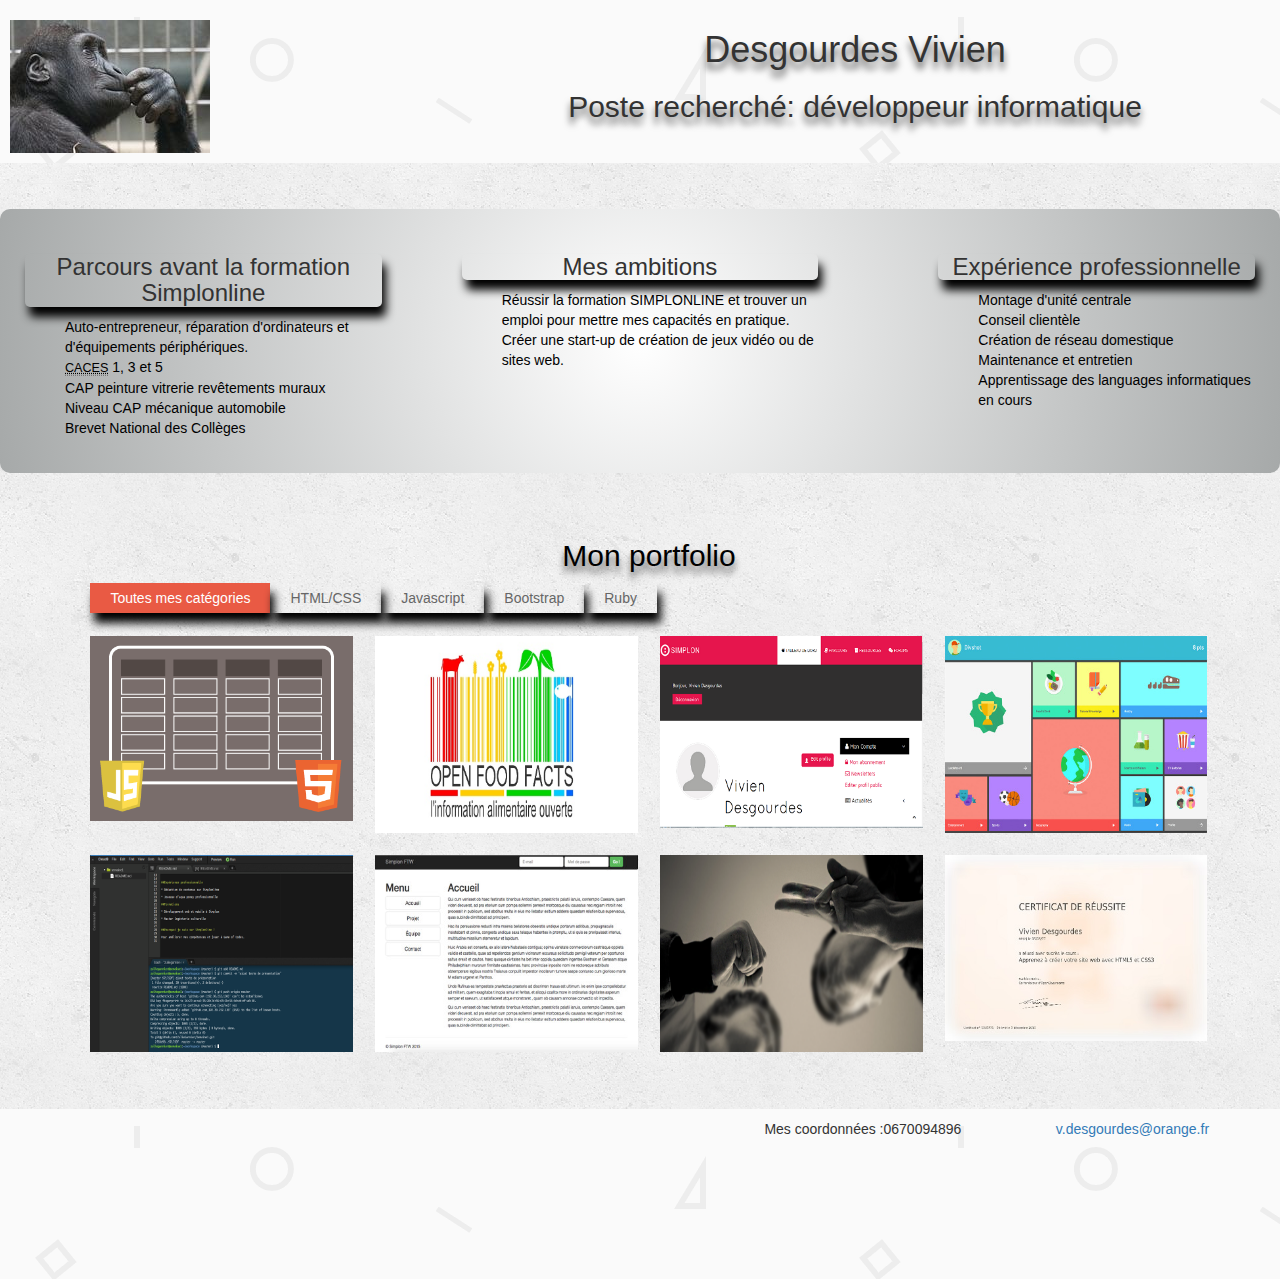
<file: CV S7/index.html>
<!doctype html>
<html lang="fr">
<head>
    <meta charset="utf-8">
    <title>Mon CV</title>
    <link rel="stylesheet" href="CSS/style.css" type="text/css" /> <!--lien vers la feuille de style CSS-->
    <link rel="stylesheet" href="https://maxcdn.bootstrapcdn.com/bootstrap/3.3.5/css/bootstrap.min.css"> <!--lien vers le CDN de Bootstrap-->

    <script type="text/javascript" src="https://code.jquery.com/jquery-2.1.4.min.js"></script>
    <script type="text/javascript" src="js/jquery.easing.min.js"></script> <!--lien vers le fichier jquery pour l'effet "hover"-->
    <script type="text/javascript" src="js/jquery.mixitup.min.js"></script> <!--lien vers fichier JQuery pour l'effet filtre-->
    
    <script type="text/javascript">
    $(function () {
        
        var filterList = {
        
            init: function () {
            
                // Plugin Mixitup, qui permet de filtrer les vignettes par catꨯrie
                $('#portfoliolist').mixitup({
                    targetSelector: '.portfolio',
                    filterSelector: '.filter',
                    effects: ['fade'],
                    easing: 'snap',
                    // call the hover effect
                    onMixEnd: filterList.hoverEffect()
                });             
            
            },
            
            hoverEffect: function () {
            
                // Fonction pour l'effet "hover"
                $('#portfoliolist .portfolio').hover(
                    function () {
                        $(this).find('.label').stop().animate({bottom: 0}, 200, 'easeOutQuad');
                        $(this).find('img').stop().animate({top: -30}, 500, 'easeOutQuad');             
                    },
                    function () {
                        $(this).find('.label').stop().animate({bottom: -40}, 200, 'easeInQuad');
                        $(this).find('img').stop().animate({top: 0}, 300, 'easeOutQuad');                               
                    }       
                );              
            
            }
        };
        
        // Lance les deux fonctions "hover" et "filtre"
        filterList.init();
        
        
    }); 
    </script>
</head>
<body>


    <header>
        <div class="row">
            <div class="image col-md-4">
                <a href="img/Photo.JPG"><img src="img/miniprimate.jpg" alt="Photo Desgourdes Vivien" /></a>
            </div>
            <div class="entete col-md-8">
                <h1>Desgourdes Vivien</h1>
                <h2>Poste recherché: développeur informatique</h2>
            </div>
			
        </div>
    </header>
	<hr>
    
		<section>
        <div class="row">
            <div class="col-md-4">
                <div class="conteneur">
                    <h3>Parcours avant la formation Simplonline</h3>
						<ul><li>Auto-entrepreneur, réparation d'ordinateurs et d'équipements périphériques.</li>
						<li><abbr title="Certificat d'Aptitude à la Conduite en Sécurité" class="initialism">CACES</abbr> 1, 3 et 5</li>
						<li>CAP peinture vitrerie revêtements muraux</li>
						<li>Niveau CAP mécanique automobile</li>
						<li>Brevet National des Collèges</li>
						</ul>
					</div>
            </div>
            
            <div class="col-md-4">
                <div class="conteneur">
                    <h3>Mes ambitions</h3>
						<ul><li>Réussir la formation SIMPLONLINE et trouver un emploi pour mettre mes capacités en pratique.</li>
						<li>Créer une start-up de création de jeux vidéo ou de sites web.</li>
						</ul>
					</div>
            </div>
            <div class="col-md-4">
                <div class="conteneur">
                    <ul><h3>Expérience professionnelle</h3>
                        <ul><li>Montage d'unité centrale</li>
						<li>Conseil clientèle</li>
						<li>Création de réseau domestique</li>
						<li>Maintenance et entretien</li>
						<li>Apprentissage des languages informatiques en cours</li>
					</ul>
                    </ul>
                </div>
            </div>
        </div>
	</section>	
	<hr>
	<main>
        <div class="container">

            <h2>Mon portfolio</h2>
            <!--data-filter permet de filtrer les vignettes par catégorie-->
            <ul id="filters" class="clearfix row">
                <li><span class="filter active" data-filter="cat1 cat2 cat3 cat4">Toutes mes catégories</span></li>
                <li><span class="filter" data-filter="cat1">HTML/CSS</span></li>
                <li><span class="filter" data-filter="cat2">Javascript</span></li>
                <li><span class="filter" data-filter="cat3">Bootstrap</span></li>
                <li><span class="filter" data-filter="cat4">Ruby</span></li>
				
            </ul>

            <div id="portfoliolist"> <!--La div qui contient les vignettes des projets-->
                
                <div class="portfolio cat2" data-cat="cat2">
                    <div class="portfolio-wrapper">             
                        <img src="img/portfolios/logo/5.png" alt="" />
                        <div class="label">
                            <div class="label-text">
                                <a class="text-title">Annuaire</a>
                                <span class="text-category">Javascript</span>
                            </div>
                            <div class="label-bg"></div>
                        </div>
                    </div>
                </div>              
               
                <div class="portfolio cat4" data-cat="cat4">
                    <div class="portfolio-wrapper">         
                        <img src="img/portfolios/card/1.png" alt="" />
                        <div class="label">
                            <div class="label-text">
                                <a class="text-title">API Open Food Facts</a>
                                <span class="text-category">Ruby</span>
                            </div>
                            <div class="label-bg"></div>
                        </div>
                    </div>
                </div>  
                            
                <div class="portfolio cat1" data-cat="cat1">
                    <div class="portfolio-wrapper">
                        <img src="img/portfolios/app/3.png" alt="" />
                        <div class="label">
                            <div class="label-text">
                                <a class="text-title">Page de profil</a>
                                <span class="text-category">HTML/CSS</span>
                            </div>
                            <div class="label-bg"></div>
                        </div>
                    </div>
                </div>          
           
                <div class="portfolio cat1" data-cat="cat1">
                    <div class="portfolio-wrapper">         
                        <img src="img/portfolios/app/2.jpg" alt="" />
                        <div class="label">
                            <div class="label-text">
                                <a class="text-title">Page placement div</a>
                                <span class="text-category">HTML/CSS</span>
                            </div>
                            <div class="label-bg"></div>
                        </div>
                    </div>
                </div>                                                      
                
                <div class="portfolio cat4" data-cat="cat4">
                    <div class="portfolio-wrapper">         
                        <img src="img/portfolios/card/2.png" alt="" />
                        <div class="label">
                            <div class="label-text">
                                <a class="text-title">Exercice en Ruby</a>
                                <span class="text-category">Ruby</span>
                            </div>
                            <div class="label-bg"></div>
                        </div>
                    </div>
                </div>                              
                                                                                         

                <div class="portfolio cat3" data-cat="cat3">
                    <div class="portfolio-wrapper">         
                        <img src="img/portfolios/icon/1.jpg" alt="" />
                        <div class="label">
                            <div class="label-text">
                                <a class="text-title">Exercice utilisation Bootstrap</a>
                                <span class="text-category">Bootstrap</span>
                            </div>
                            <div class="label-bg"></div>
                        </div>
                    </div>
                </div> 
                                                                                    
                <div class="portfolio cat2" data-cat="cat2">
                    <div class="portfolio-wrapper">         
                        <img src="img/portfolios/logo/4.png" alt="" />
                        <div class="label">
                            <div class="label-text">
                                <a class="text-title">Pierre-Feuille-Ciseau</a>
                                <span class="text-category">Javascript</span>
                            </div>
                            <div class="label-bg"></div>
                        </div>
                    </div>
                </div>  

				<div class="portfolio cat1" data-cat="cat1">
                    <div class="portfolio-wrapper">         
                        <img src="img/portfolios/card/certificat.jpg" alt="" />
                        <div class="label">
                            <div class="label-text">
                                <a class="text-title">Certificat OpenClassRoom</a>
                                <span class="text-category">HTML/CSS</span>
                            </div>
                            <div class="label-bg"></div>
                        </div>
                    </div>
                </div>     
          				       
            </div>
        
        </div><!-- container -->

    </main>
    <hr>
    <footer>
		
    <iframe src="https://www.google.com/maps/embed?pb=!1m18!1m12!1m3!1d2027.593088135243!2d1.9521675149141184!3d46.78627967913879!2m3!1f0!2f0!3f0!3m2!1i1024!2i768!4f13.1!3m3!1m2!1s0x47fa5535aa172de7%3A0x24c58e7d82b1d31c!2s8+Rue+du+Croc%2C+36120+Ambrault!5e1!3m2!1sfr!2sfr!4v1448113210648" width="50%" frameborder="0" style="border:0" allowfullscreen></iframe>
    	<p>Mes coordonnées :0670094896</p>
		<a href="mailto:v.desgourdes@orange.fr">v.desgourdes@orange.fr</a>
	</footer>

</body>
</html>
</file>
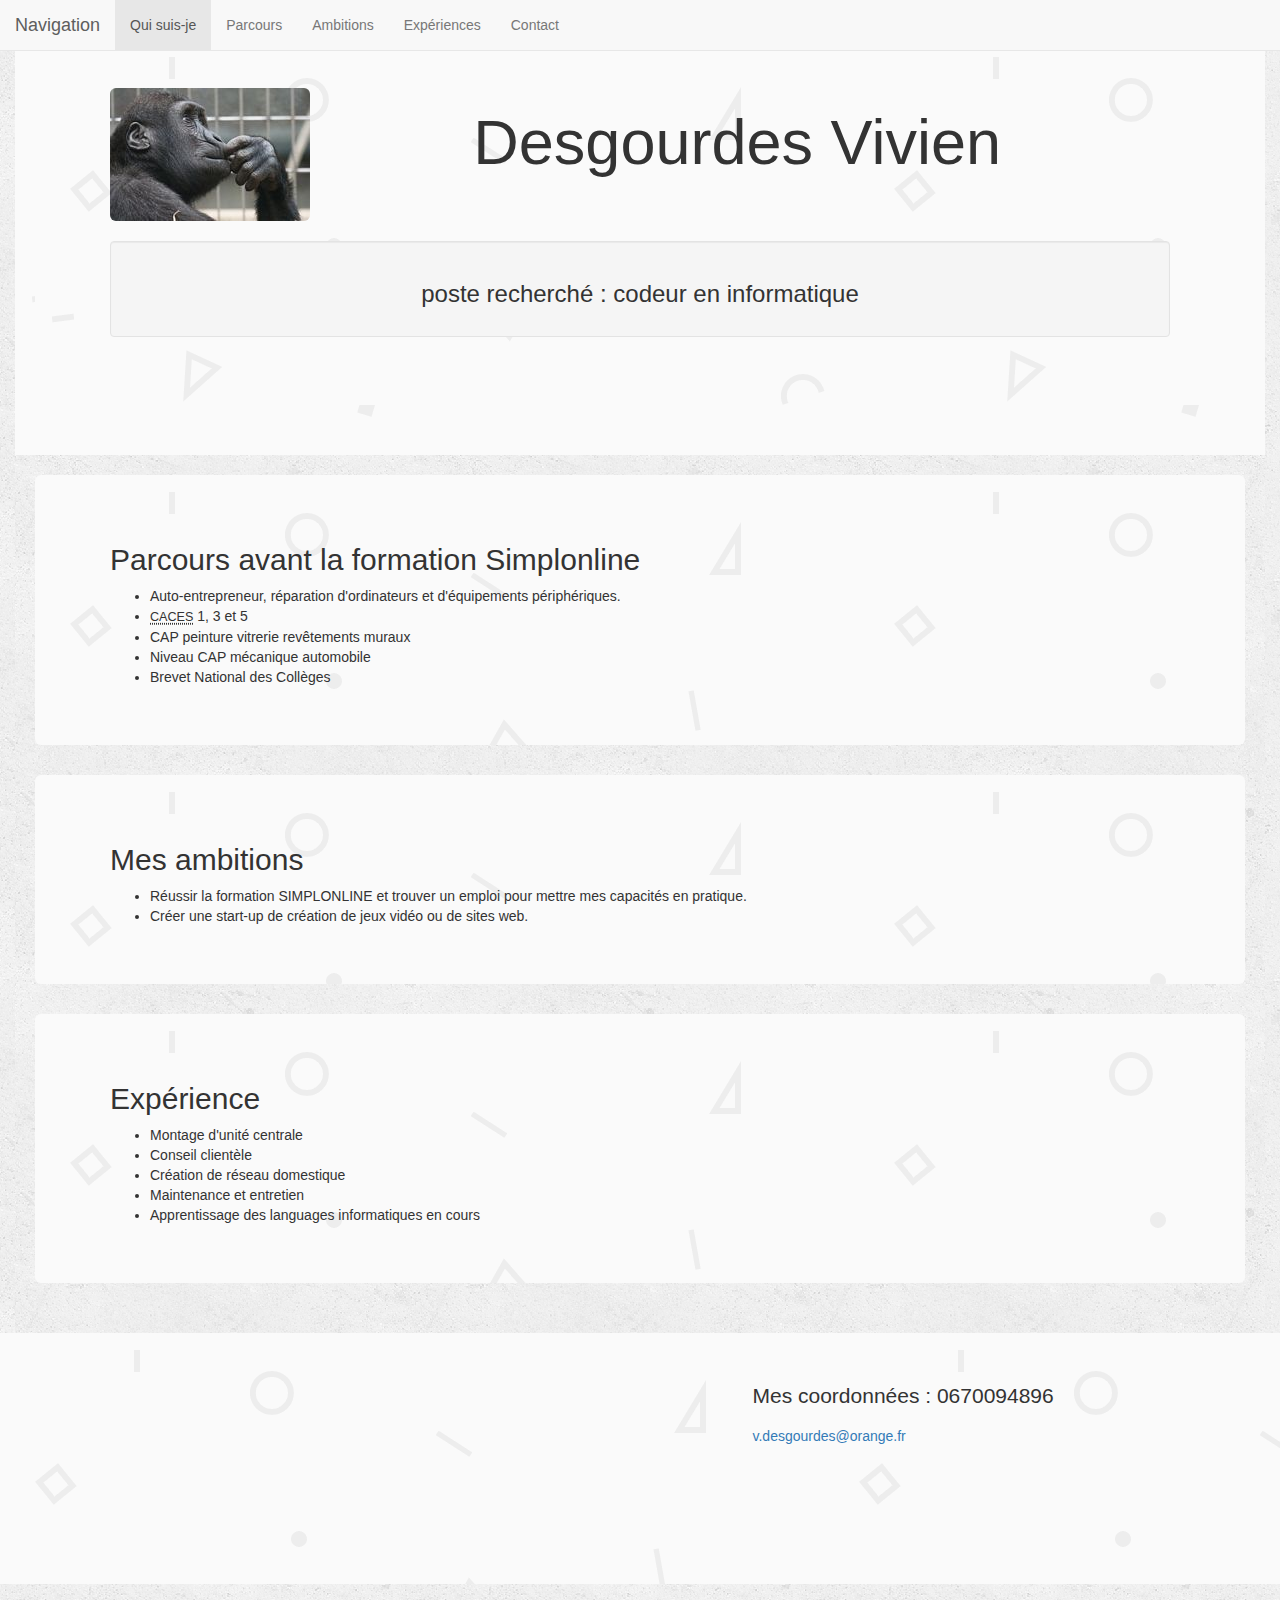
<file: scroll S7/index.html>
<!DOCTYPE html>
<html lang="fr">
<html>

<head>
    <title>CV Vivien Desgourdes</title>
    <meta charset="utf-8">
    <!-- css bootstrap -->
    <link href="css/bootstrap.min.css" rel="stylesheet">

    <!-- Mon css -->
    <link type="text/css" rel="stylesheet" href="stylesheet.css"/>
</head>

<body data-spy="scroll" data-target=".navbar"ww>

    <div class="container-fluid">
        <nav class="navbar navbar-default navbar-fixed-top">
            <div class="container-fluid">
                <div class="navbar-header">
                    <button type="button" data-target=".navbar-collapse" data-toggle="collapse" class="navbar-toggle">
                        <span class="icon-bar"></span>
                        <span class="icon-bar"></span>
                        <span class="icon-bar"></span>
                    </button>
                    <a href="#" class="navbar-brand">Navigation</a>
                </div>
                <div class="collapse navbar-collapse">
                    <ul class="nav navbar-nav">
                        <li class="active"><a href="#menu1">Qui suis-je</a>
                        </li>
                        <li><a href="#menu2">Parcours</a>
                        </li>
                        <li><a href="#menu3">Ambitions</a>
                        </li>
                        <li><a href="#menu4">Expériences</a>
                        </li>
                        <li><a href="#menu5">Contact</a>
                        </li>
                    </ul>
                </div>
            </div>
        </nav>
	
    
    <header>
    <section class="jumbotron" id="menu1">
    <div class="container">

        <div class="row">
			<!-- image -->
            <div class="col-md-4">
                <img class="img-responsive img-rounded" src="miniprimate.jpg" alt="">
            </div>
            <!-- Texte -->
            <div class="col-md-8">
                <h1>Desgourdes Vivien</h1>
               
                
            </div>
		</div>
		<br>
		<!-- barre grise -->
        <div class="row">
            <div class="col-lg-12">
                <div class="well text-center">
                   <h3>poste recherché : codeur en informatique</h3>
                </div>
            </div>
        </div>
    </div>
	</section>
	</header>
            
    
    <main>    
        <!-- container main -->
		<section class="jumbotron" id="menu2">
		<div class="container">
        <div class="row">
            <div class="col-md-12">
                <h2>Parcours avant la formation Simplonline</h2>
					<ul><li>Auto-entrepreneur, réparation d'ordinateurs et d'équipements périphériques.</li>
						<li><abbr title="Certificat d'Aptitude à la Conduite en Sécurité" class="initialism">CACES</abbr> 1, 3 et 5</li>
						<li>CAP peinture vitrerie revêtements muraux</li>
						<li>Niveau CAP mécanique automobile</li>
						<li>Brevet National des Collèges</li>
					</ul>
            </div>
         </div>
		 </div>
		 </section>
		 
		<section class="jumbotron" id="menu3">
		<div class="container">
		<div class="row">		 
            <div class="col-md-12">
                <h2>Mes ambitions</h2>
				<ul><li>Réussir la formation SIMPLONLINE et trouver un emploi pour mettre mes capacités en pratique.</li>
					<li>Créer une start-up de création de jeux vidéo ou de sites web.</li>
			</div>
        </div>
		</div>
		 </section>
		
		<section class="jumbotron" id="menu4">
		<div class="container">
		<div class="row">		
            <div class="col-md-12">
                <h2>Expérience</h2>
					<ul><li>Montage d'unité centrale</li>
						<li>Conseil clientèle</li>
						<li>Création de réseau domestique</li>
						<li>Maintenance et entretien</li>
						<li>Apprentissage des languages informatiques en cours</li>
					</ul>
            </div>
           
        </div>
	</div>
	</section>
	</div>
        
	
	</main>
        </section>

        
            <footer>
			<section class="jumbotron" id="menu5">
		<!-- container Footer -->
		<div class="container">
            <div class="row">
                <div class="col-md-7">
                    <iframe src="https://www.google.com/maps/embed?pb=!1m18!1m12!1m3!1d2027.593088135243!2d1.9521675149141184!3d46.78627967913879!2m3!1f0!2f0!3f0!3m2!1i1024!2i768!4f13.1!3m3!1m2!1s0x47fa5535aa172de7%3A0x24c58e7d82b1d31c!2s8+Rue+du+Croc%2C+36120+Ambrault!5e1!3m2!1sfr!2sfr!4v1448113210648" width="50%" frameborder="0" style="border:0" allowfullscreen></iframe>
			</div>
				<div class="col-md-5">
			<p>Mes coordonnées : 0670094896 </p>
			<a href="mailto:v.desgourdes@orange.fr">v.desgourdes@orange.fr</a>
			
                </div>
            </div>
			</div>
        </footer>
        </section>



    <script src="js/jquery-1.11.2.min.js"></script>
    <script src="js/bootstrap.min.js"></script>
    <script src="js/scrollmovement.js"></script>
    
</body>

</html>
</file>
<file: CV S7/CSS/style.css>
h3{
	
	border-radius:5px;
	text-align:center;
	box-shadow:4px 10px 10px black;
}

section{
	background-image: radial-gradient(circle at center,white ,#A6A9A9 );
	border-radius:10px;
}
hr
{
    display: inline-block;
    width: 100%;
}
h1, h2{
	text-shadow: 0px 7px 7px #575757;
	text-align:center;
	
}
body{
	background-image:url(../img/body.png);
    padding:0;
    margin:0;
    color:black;
    font-size:12px;
}

header, footer{
    background-image:url(../img/back2.png);
    padding:10px;
    width:100%;
	
}

main{
    width:90%;
    margin:auto;
    color:black;
	
}

p{
    text-align:justify;
}

.conteneur{
    margin:15px;
    padding:10px;
	
	border-radius:10px;
	
}

.entete{
    width:30%;
    display:inline-block;
    vertical-align:top;
    box-sizing:border-box;
}

.image{
    width:20%;
    display:inline-block;
    vertical-align:top;
    box-sizing:border-box;
}

header .image img{
    width:50%;
	padding-top:10px;
}

ul li{
    list-style-type:none;
    color:black;
}

.colonne{
    width:30%;
    display:inline-block;
    vertical-align:top;
    box-sizing:border-box;
}

footer{
    bottom:0;
}

footer p{
    text-align:center;
    width:30%;
    display:inline-block;
    vertical-align:top;
    box-sizing:border-box;
    margin-left:30px;
}

iframe{
    display:inline-block;
    vertical-align:top;
    box-sizing:border-box;
}

#info {
    -webkit-border-radius:5px;
    -moz-border-radius:5px;
    border-radius:5px;              
    background:#fcf8e3;
    border:1px solid  #fbeed5;
    width:95%;
    max-width:900px;
    margin:0 auto 40px auto;
    font-family:arial;
    font-size:12px;
    -webkit-box-sizing: border-box;
    -moz-box-sizing: border-box;
    -o-box-sizing: border-box;
}

    #info .info-wrapper {
        padding:10px;
    -webkit-box-sizing: border-box;
    -moz-box-sizing: border-box;
    -o-box-sizing: border-box;

    }
    
    #info a {
        color:#c09853;
        text-decoration:none;
    }
    
    #info p {
        margin:5px 0 0 0;
    }


.container { 
    position: relative; 
    width: 960px; 
    margin: 0 auto; 
    -webkit-transition: all 1s ease;
  -moz-transition: all 1s ease;
  -o-transition: all 1s ease;
  transition: all 1s ease;  
}
 
#filters {
    margin:1%;
    padding:0;
    list-style:none;
	
}

    #filters li {
        float:left;
    }
    
    #filters li span {
        display: block;
        padding:5px 20px;       
        text-decoration:none;
        color:#666;
        cursor: pointer;
		box-shadow:4px 10px 10px black;
    }
    
    #filters li span.active {
        background: #e95a44;
        color:#fff;
    }
 

 
#portfoliolist .portfolio {
    -webkit-box-sizing: border-box;
    -moz-box-sizing: border-box;
    -o-box-sizing: border-box;
    width:23%;
    margin:1%;
    display:none;
    float:left;
    overflow:hidden;
}

    .portfolio-wrapper {
        overflow:hidden;
        position: relative !important;
        background: #666;
        cursor:pointer;
    }

    .portfolio img {
        max-width:100%;
        position: relative;
    }
    
    .portfolio .label {
        position: absolute;
        width: 100%;
        height:40px;
        bottom:-40px;
    }

        .portfolio .label-bg {
            background: #e95a44;
            width: 100%;
            height:100%;
            position: absolute;
            top:0;
            left:0;
        }
    
        .portfolio .label-text {
            color:#fff;
            position: relative;
            z-index:500;
            padding:5px 8px;
        }
            
            .portfolio .text-category {
                display:block;
                font-size:9px;
            }
    
    
    



/* #Tablet (Portrait) */
@media only screen and (min-width: 768px) and (max-width: 959px) {
    .container {
        width: 768px; 
    }
}


/*  #Mobile (Portrait) - Note: Design for a width of 320px */
@media only screen and (max-width: 767px) {
    .container { 
        width: 95%; 
    }
    
    #portfoliolist .portfolio {
        width:48%;
        margin:1%;
    }       

    #ads {
        display:none;
    }
    
}


/* #Mobile (Landscape) - Note: Design for a width of 480px */
@media only screen and (min-width: 480px) and (max-width: 767px) {
    .container {
        width: 70%;
    }
    
    #ads {
        display:none;
    }
    
}

/* #Clearing */

/* Self Clearing Goodness */
.container:after { content: "\0020"; display: block; height: 0; clear: both; visibility: hidden; }

.clearfix:before,
.clearfix:after,
.row:before,
.row:after {
  content: '\0020';
  display: block;
  overflow: hidden;
  visibility: hidden;
  width: 0;
  height: 0; }
.row:after,
.clearfix:after {
  clear: both; }
.row,
.clearfix {
  zoom: 1; }

.clear {
  clear: both;
</file>
<file: scroll S7/stylesheet.css>
body {
    padding-top: 20px;
	background-image:url(header.png);
}

footer {
   
	background-image:url(back2.png);
}

main{
	padding:20px;
	background-image:url(header.png);
}
header{
	background-image:url(back2.png);
	padding:20px;
}
section
{
	background-image:url(back2.png);
	
}
</file>
